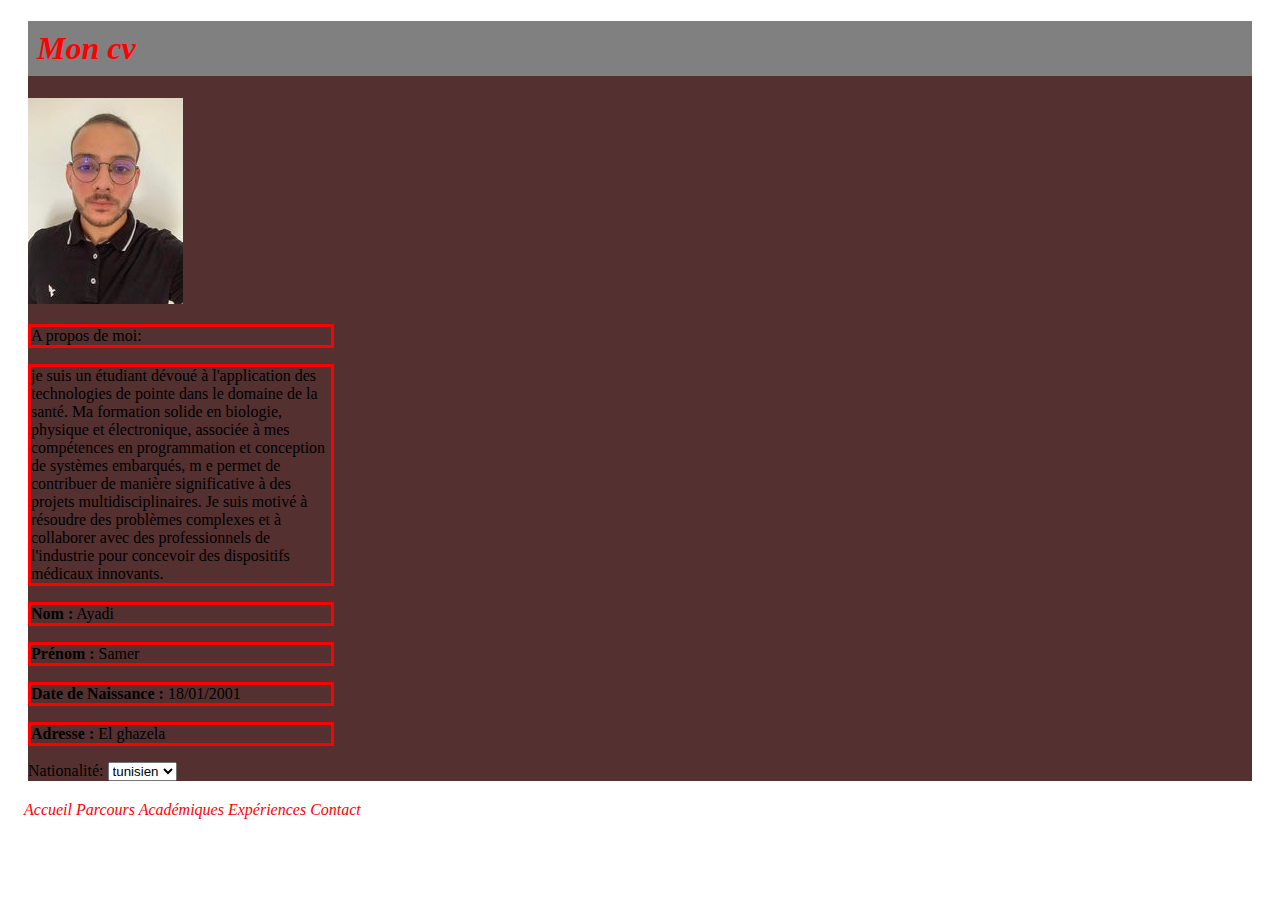
<file: index.html>
<!DOCTYPE html>
<html lang="en">
<head>
    <meta charset="UTF-8">
    <meta name="viewport" content="width=device-width, initial-scale=1.0">
    <title>CV</title>
    <link rel="stylesheet" href="fichier1.css">
</head>
<body>


    <section>
        <div class="cv-section">
    <h1>Mon cv</h1>
    <img src="img/image1.jpg" alt="Ma Photo">
    <p>A propos de moi:</p> 
    <p>je suis un étudiant dévoué à l'application des technologies de pointe dans le domaine de
        la santé. Ma formation solide en biologie, physique et électronique, associée à mes compétences en programmation et conception de systèmes embarqués, m e permet de
        contribuer de manière significative à des projets multidisciplinaires. Je suis motivé à
        résoudre des problèmes complexes et à collaborer avec des professionnels de l'industrie pour concevoir des dispositifs médicaux innovants.</p>

    <p><strong>Nom :</strong> Ayadi</p>

    <p><strong>Prénom :</strong> Samer</p>

    <p><strong>Date de Naissance :</strong> 18/01/2001</p>

    <p><strong>Adresse :</strong> El ghazela</p>
    <label
            for="nationalité">Nationalité:
         </label>
         <select name="nationalité">
            <option value="tunisia">tunisien</option>
            <option value="france">francais</option>
            <option value="turqui">turc</option>
        </select>

    

    
    

    
       </div>
</section>

<nav  class="LienTitre">
    <a href="index.html">Accueil</a>
    <a href="parcours.html">Parcours Académiques</a>
    <a href="experience.html">Expériences</a>
    <a href="contact.html">Contact</a>
   
</nav>


</body>
</html>
</file>
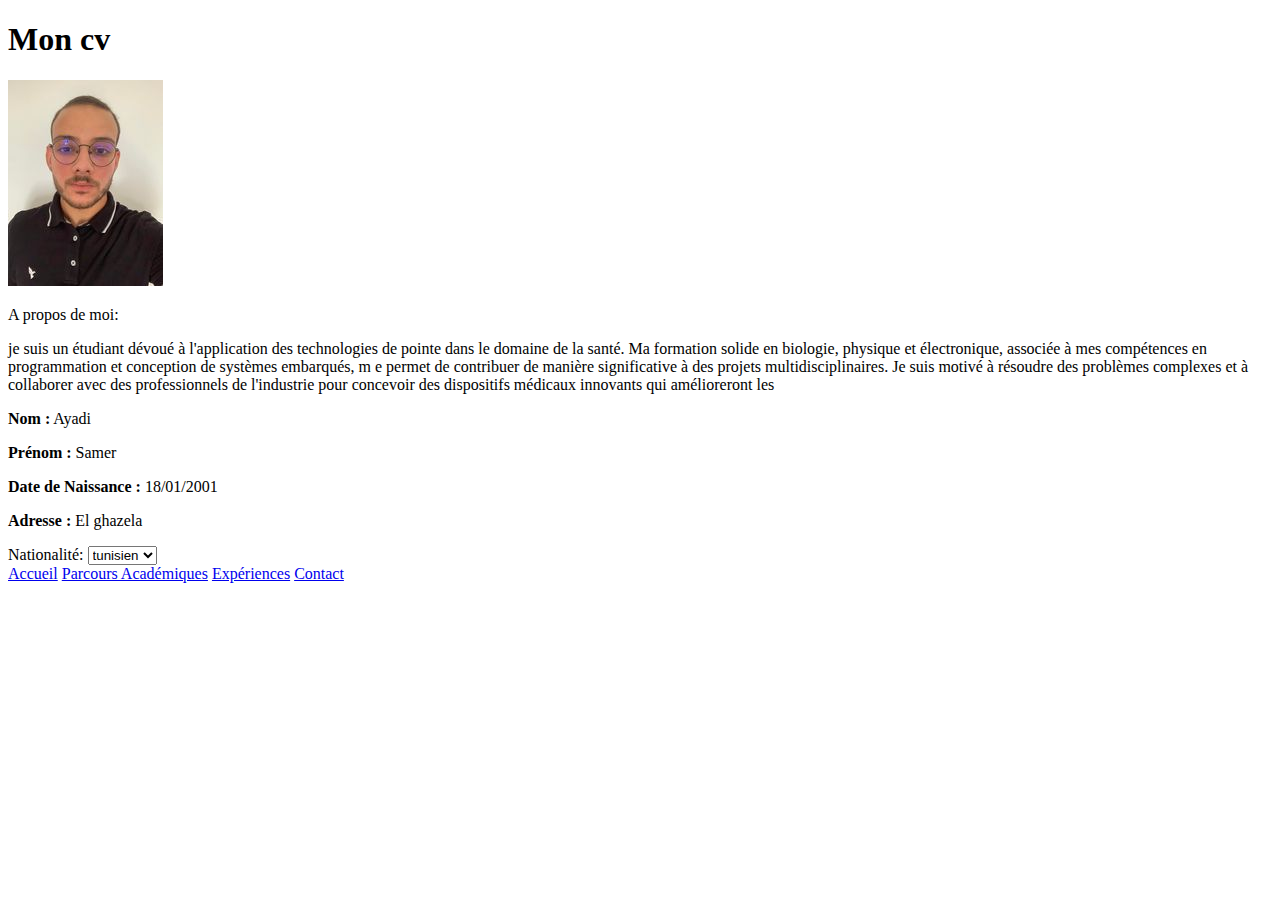
<file: acceuil3.html>
<!DOCTYPE html>
<html lang="en">
<head>
    <meta charset="UTF-8">
    <meta name="viewport" content="width=device-width, initial-scale=1.0">
    <title>CV</title>
</head>
<body>


    <section>
        <div class="cv-section">
    <h1>Mon cv</h1>
    <img src="img/image1.jpg" alt="Ma Photo">
    <p>A propos de moi:</p> 
    <p>je suis un étudiant dévoué à l'application des technologies de pointe dans le domaine de
        la santé. Ma formation solide en biologie, physique et électronique, associée à mes compétences en programmation et conception de systèmes embarqués, m e permet de
        contribuer de manière significative à des projets multidisciplinaires. Je suis motivé à
        résoudre des problèmes complexes et à collaborer avec des professionnels de l'industrie pour concevoir des dispositifs médicaux innovants qui amélioreront les</p>

    <p><strong>Nom :</strong> Ayadi</p>

    <p><strong>Prénom :</strong> Samer</p>

    <p><strong>Date de Naissance :</strong> 18/01/2001</p>

    <p><strong>Adresse :</strong> El ghazela</p>
    <label
            for="nationalité">Nationalité:
         </label>
         <select name="nationalité">
            <option value="tunisia">tunisien</option>
            <option value="france">francais</option>
            <option value="turqui">turc</option>
        </select>

    

    
    

    
       </div>
</section>

<nav>
    <a href="acceuil3.html">Accueil</a>
    <a href="parcours.html">Parcours Académiques</a>
    <a href="experience.html">Expériences</a>
    <a href="contact.html">Contact </a>
    
</nav>

</body>
</html>
</file>
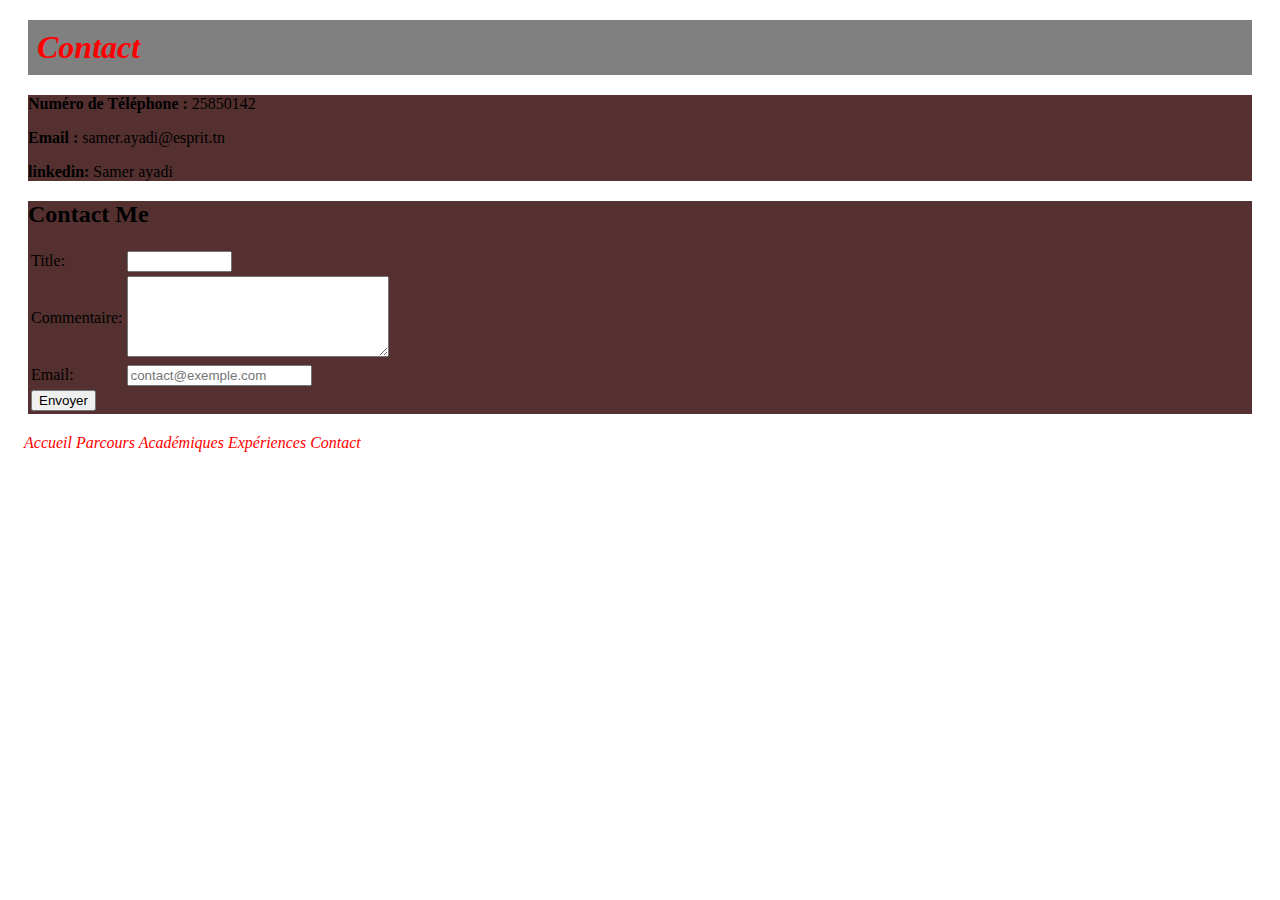
<file: contact.html>
<!DOCTYPE html>
<html lang="en">
<head>
    <meta charset="UTF-8">
    <meta name="viewport" content="width=device-width, initial-scale=1.0">
    <title>Contact</title>
    <link rel="stylesheet" href="fichier4.css">
    
</head>
<body>
    <header>
        <h1>Contact</h1>
    </header>





<section> 
    <div class="contact-form">
        
        <p><strong>Numéro de Téléphone :</strong> 25850142</p>

        <p><strong>Email :</strong> samer.ayadi@esprit.tn</p>
        <p><strong>linkedin:</strong> Samer ayadi </p>
    </div>
</section>

<section>
    <h2>Contact Me</h2>
    <form>
    <table>
        <tr>
            <td>
                <label for="title">Title:</label>
            </td>
            <td>
                <input type="text" id="title" name="title"
                required minlength="3" maxlength="20"
                size="10"> 
            </td>

        </tr>
        <tr>
            <td>
                <label for="Comment">Commentaire:</label>
            </td>
            <td>
                <textarea name="Comment" id="Comment" cols="30"
                rows="5"></textarea>
            </td>
        </tr>
        <tr>
            <td>
                <label for="email">Email:</label>
                </td>
                <td>
                <input type="email" placeholder="contact@exemple.com" name="email">

            </td>
        </tr>
        <tr>
            <td>
                <input type="submit" value="Envoyer">
            </td>
        </tr>


    </table>
    </form>
</section>



<nav  class="LienTitre">
        <a href="index.html">Accueil</a>
        <a href="parcours.html">Parcours Académiques</a>
        <a href="experience.html">Expériences</a>
        <a href="contact.html">Contact</a>
       
    </nav>

 
</body>
</html>
</file>
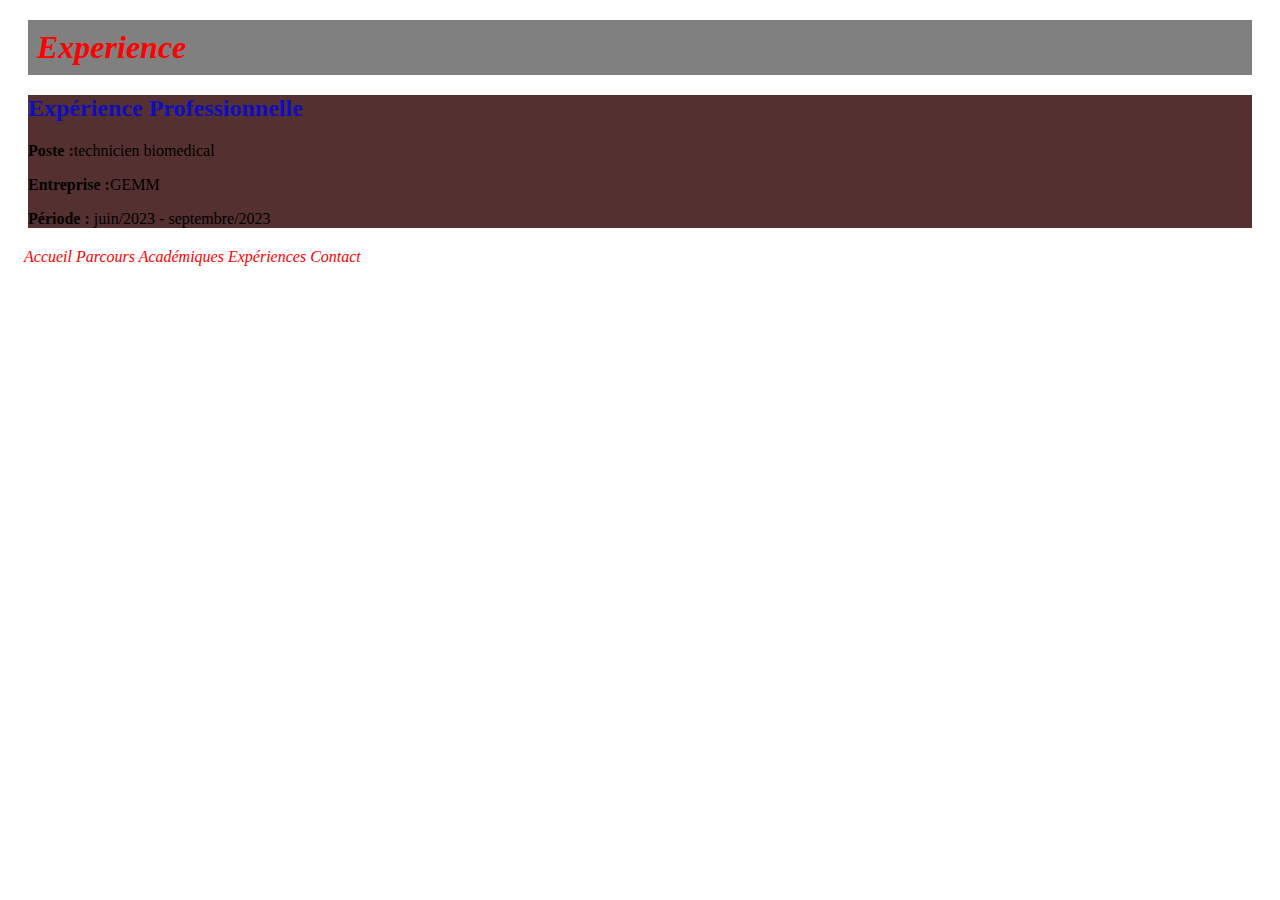
<file: experience.html>
<!DOCTYPE html>
<html lang="en">
<head>
    <meta charset="UTF-8">
    <meta name="viewport" content="width=device-width, initial-scale=1.0">
    <title>Expériences</title>
    <link rel="stylesheet" href="fichier3.css">
</head>
<body>
    <header> <h1>Experience</h1>  </header>

    <section>
        <div class="experience-section">
          
          
       
           
            <h2>Expérience Professionnelle</h2>
            <p><strong>Poste :</strong>technicien biomedical</p>
            <p><strong>Entreprise :</strong>GEMM</p>
            <p><strong>Période :</strong> juin/2023 - septembre/2023</p>


        </div>
    </section>

    
    <nav  class="LienTitre">
        <a href="index.html">Accueil</a>
        <a href="parcours.html">Parcours Académiques</a>
        <a href="experience.html">Expériences</a>
        <a href="contact.html">Contact</a>
    </nav>

    
</body>
</html>
</file>
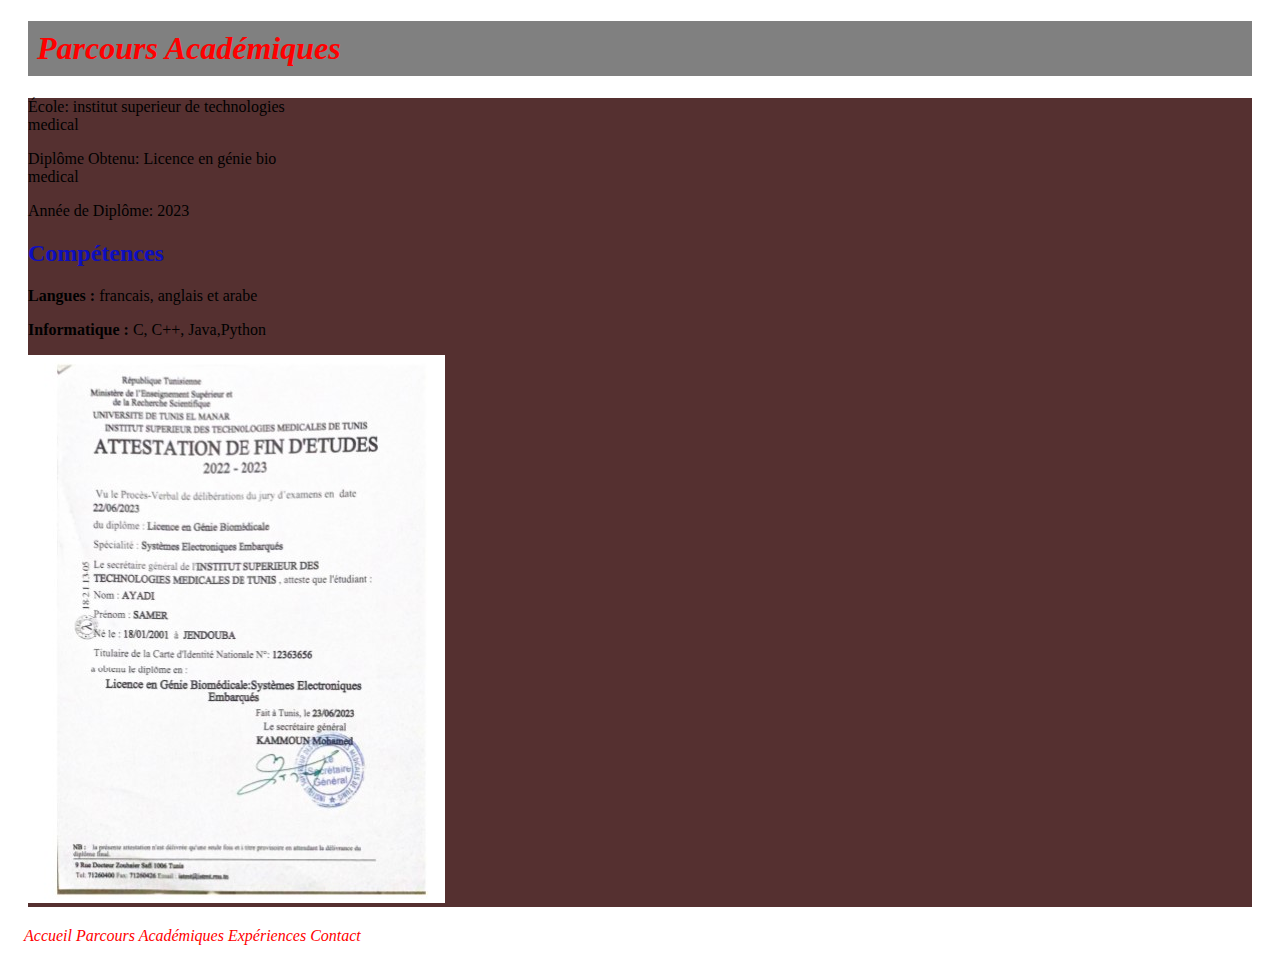
<file: parcours.html>
<!DOCTYPE html>
<html lang="en">
<head>
    <meta charset="UTF-8">
    <meta name="viewport" content="width=device-width, initial-scale=1.0">
    <title>Parcours Académiques</title>

    <link rel="stylesheet" href="fichier2.css">
   
</head>
<body>
    <header>
        <h1>Parcours Académiques</h1>
    </header>


<section>
    <div class="academic-section">
        
        <p>École: institut superieur de technologies medical</p>
        <p>Diplôme Obtenu: Licence en génie bio medical</p>
        <p>Année de Diplôme: 2023</p>

      <h2>Compétences</h2>
    <p><strong>Langues :</strong> francais, anglais et arabe</p>
    <p><strong>Informatique :</strong> C, C++, Java,Python </p>
    </div>
    <img src="img/image5.jpg" alt="photo">
</section>




<nav  class="LienTitre">
    <a href="index.html">Accueil</a>
    <a href="parcours.html">Parcours Académiques</a>
    <a href="experience.html">Expériences</a>
    <a href="contact.html">Contact</a>
   
</nav>

    
    
</body>
</html>
</file>
<file: fichier1.css>
h1{
    color : red;
    background-color: gray;
    font-size: 20 px;
    font-family:Verdana;
    font-style: italic;
    padding: 9px;
}


body 
{
    font-family: verdana ; 
}

p{ 
    color: black;
    border: 3px solid red;
   
    width: 300px;
    font-size: 16 px; 
}
section 
{
   background-color : #553030 ; 
   margin: 20px; 
}



a {
    text-decoration: none; 
}


.LienTitre a:link {
    color: red; 
}

.LienTitre a:visited {
    color: black;
}

.LienTitre a:hover {
    color: yellow; 
}

.LienTitre a::selection {
    color: green; 
}




nav{
    margin-left: 1em;
    font-style: italic;
}
</file>
<file: fichier4.css>
h1{
    color : red;
    background-color: gray;
    font-size: 20 px;
    font-family:Verdana;
    font-style: italic;
    padding: 9px;
    margin: 20px;
}
section 
{
   background-color : #553030 ; 
   margin: 20px; 
}
body
{
    font-family: verdana ; 
}

a {
    text-decoration: none; }


.LienTitre a:link {
    color: red; 
}

.LienTitre a:visited {
    color: black; 
}

.LienTitre a:hover {
    color: yellow; 
}

.LienTitre a::selection {
    color: blue; 
}


nav{
    margin-left: 1em;
    font-style: italic;
}
</file>
<file: fichier3.css>
h1{
    color : red;
    background-color: gray;
    font-size: 20 px;
    font-family:Verdana;
    font-style: italic;
    padding: 9px;
    margin: 20px;
}
h2{
    color: rgb(14, 14, 191);
}
body
{
    font-family: verdana ; 
}
section 
{
   background-color : #553030 ; 
   margin: 20px; 
}

a {
    text-decoration: none; 
}


.LienTitre a:link {
    color: red; 
}

.LienTitre a:visited {
    color: black;
}

.LienTitre a:hover {
    color: yellow;  
}

.LienTitre a::selection {
    color: green; 
}


nav{
    margin-left: 1em;
    font-style: italic;
}
</file>
<file: fichier2.css>
h1{
    color : red;
    background-color: gray;
    font-size: 20 px;
    font-family:Verdana;
    font-style: italic;
    padding: 9px;
}
body
{
    font-family: verdana ; 
}

p{ 
    color: black;
    width: 300px;
    font-size: 16 px; 
}
h2{
    color: rgb(14, 14, 191);
}
section, header
{
   background-color : #553030 ; 
   margin: 20px; 
}




a {
    text-decoration: none; 
}


.LienTitre a:link {
    color: red; 
}

.LienTitre a:visited {
    color: black; 
}

.LienTitre a:hover {
    color: yellow;  
}

.LienTitre a::selection {
    color: green; 
}
nav{
    margin-left: 1em;
    font-style: italic;
}
</file>
